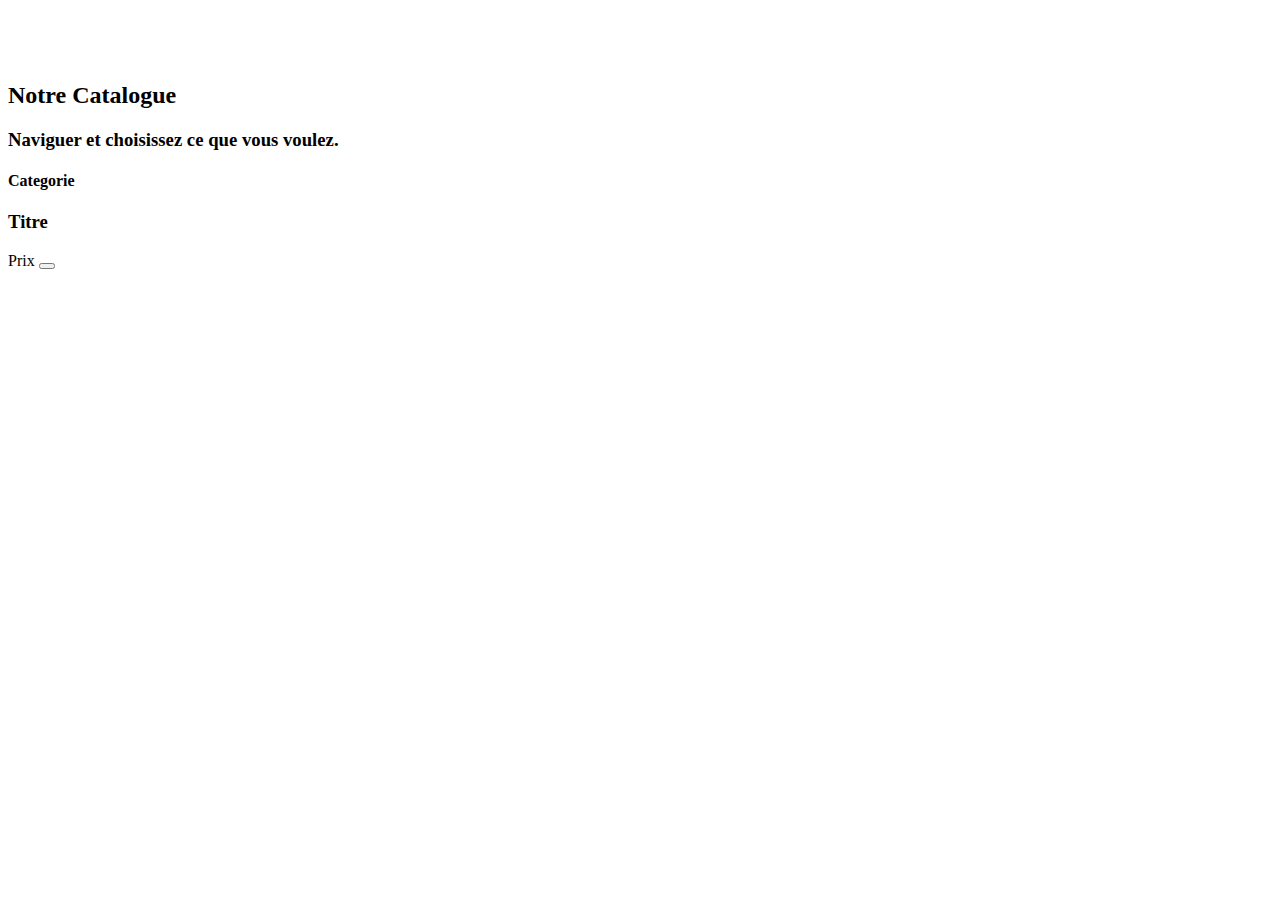
<file: src/main/resources/templates/books/index.html>
<!DOCTYPE html>
<html xmlns:th="http://www.thymeleaf.org" lang="en">

<head>
    <div th:replace="fragments/header :: header-meta">&nbsp;</div>
    <title>EBookshop - books</title>
</head>

<body id="page-top" ng-app="">

<!-- Navigation -->
<div th:replace="fragments/navigation :: navigation">&nbsp;</div>

<!-- Header -->
<div th:replace="fragments/header :: header">&nbsp;</div>

<!-- Cataloque -->
<section class="bg-light page-section" id="catalogue">
    <div class="container">
        <div class="row">
            <div class="col-lg-12 text-center">
                <h2 class="section-heading text-uppercase">Notre Catalogue</h2>
                <h3 class="section-subheading text-muted">Naviguer et choisissez ce que vous voulez.</h3>
            </div>
        </div>

        <div class="row" th:if="${books}">
            <div th:each="book : ${books}" class="card mb-2 shadow-sm">
                <div class="card-header">
                    <h4 th:text="${book.categorie.libelle}" class="my-0 font-weight-normal">Categorie</h4>
                </div>
                <div class="card-body">
                    <h3 th:text="${book.titre}" class="card-title pricing-card-title">Titre</h3>
                    <p th:text="${book.description}" class=""></p>

                    <span class="badge-info rounded-circle" th:text="${book.prix} + ' ' + ${book.devise.code}">Prix</span>
                    <a href="#" class="right">
                        <button type="button" class="btn btn-lg btn-light btn-primary">
                            <i class="fas fa-cart-plus text-grey" aria-hidden="true"></i>
                        </button>
                    </a>
                </div>
            </div>
        </div>
    </div>
</section>

<!-- Contact -->
<div th:replace="fragments/contact :: contact">&nbsp;</div>

<!-- Footer -->
<div th:replace="fragments/footer :: footer">&nbsp;</div>

<div th:replace="fragments/scripts :: scripts">&nbsp;</div>

</body>
</html>
</file>
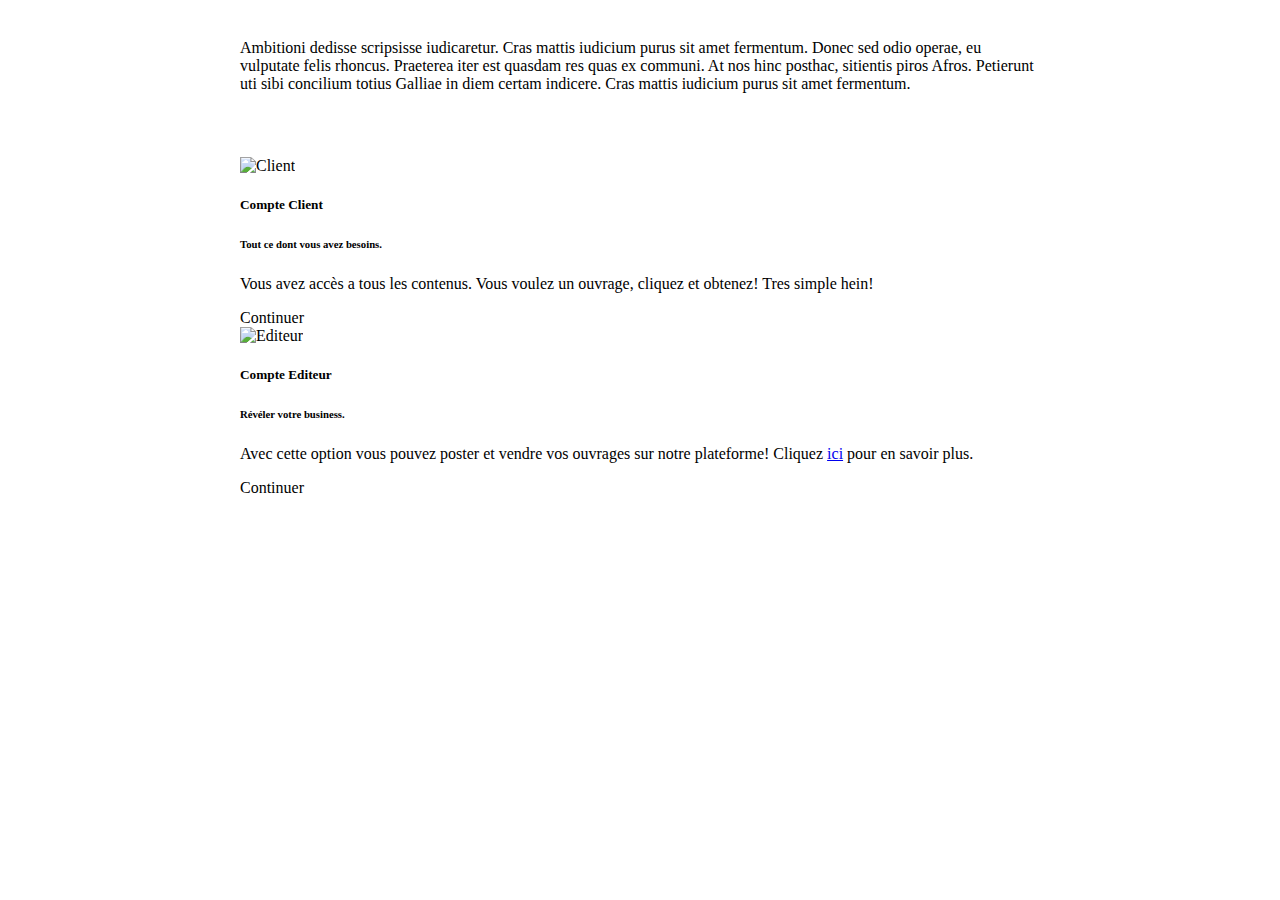
<file: src/main/resources/templates/auth/signup.html>
<!-- Created By
 - Francois ASSOGBA
 - at 09/05/2019
 - with joy
 - for the bookstore project! -->

<!DOCTYPE html>
<html xmlns:th="http://www.thymeleaf.org">
<head>
    <title id="pageTitle">Bookstore - Login</title>
    <meta http-equiv="Content-Type" content="text/html; charset=UTF-8"/>
    <link rel="stylesheet" type="text/css" media="all" th:href="@{/css/bootstrap.min.css}"/>
    <style>
        .div-center{
            width: 100%;
            max-width: 800px;
            padding: 15px;
            margin: auto;
        }
        .card-img-top {
            width: 100%;
            height: 15vw;
            object-fit: cover;
        }
    </style>
</head>

<body class="text-center" >

<div class="div-center">
<p class="text-center">Ambitioni dedisse scripsisse iudicaretur. Cras mattis
    iudicium purus sit amet fermentum. Donec sed odio operae, eu vulputate felis
    rhoncus. Praeterea iter est quasdam res quas ex communi. At nos hinc posthac,
    sitientis piros Afros. Petierunt uti sibi concilium totius Galliae in diem certam
    indicere. Cras mattis iudicium purus sit amet fermentum.</p><br>
</div>

<div class="div-center row" >
    <div class="col-sm-6">
        <div class="card">
            <img class="card-img-top" th:src="@{/img/client.jpg}" alt="Client" >
            <div class="card-body">
                <h5 class="card-title">Compte Client</h5>
                <h6 class="card-subtitle mb-2 text-muted">Tout ce dont vous avez besoins.</h6>
                <p class="card-text">
                    Vous avez accès a tous les contenus. Vous voulez un ouvrage,
                    cliquez et obtenez! Tres simple hein!
                </p>
                <a th:href="@{/signup/client}" class="btn btn-primary btn-lg active card-link"
                   role="button" aria-pressed="true">Continuer</a>
            </div>
        </div>
    </div>
    <div class="col-sm-6">
        <div class="card">
            <img class="card-img-top" th:src="@{/img/editeur.jpg}" alt="Editeur">
            <div class="card-body">
                <h5 class="card-title">Compte Editeur</h5>
                <h6 class="card-subtitle mb-2 text-muted">Révéler votre business.</h6>
                <p class="card-text">
                    Avec cette option vous pouvez poster et vendre vos ouvrages sur notre plateforme!
                    Cliquez <a class="card-link" href="#">ici</a> pour en savoir plus.
                </p>
                <a th:href="@{/signup/editor}" class="btn btn-primary btn-lg active card-link" role="button"
                   aria-pressed="true">Continuer</a>
            </div>
        </div>
    </div>
</div>

</body>
</html>
</file>
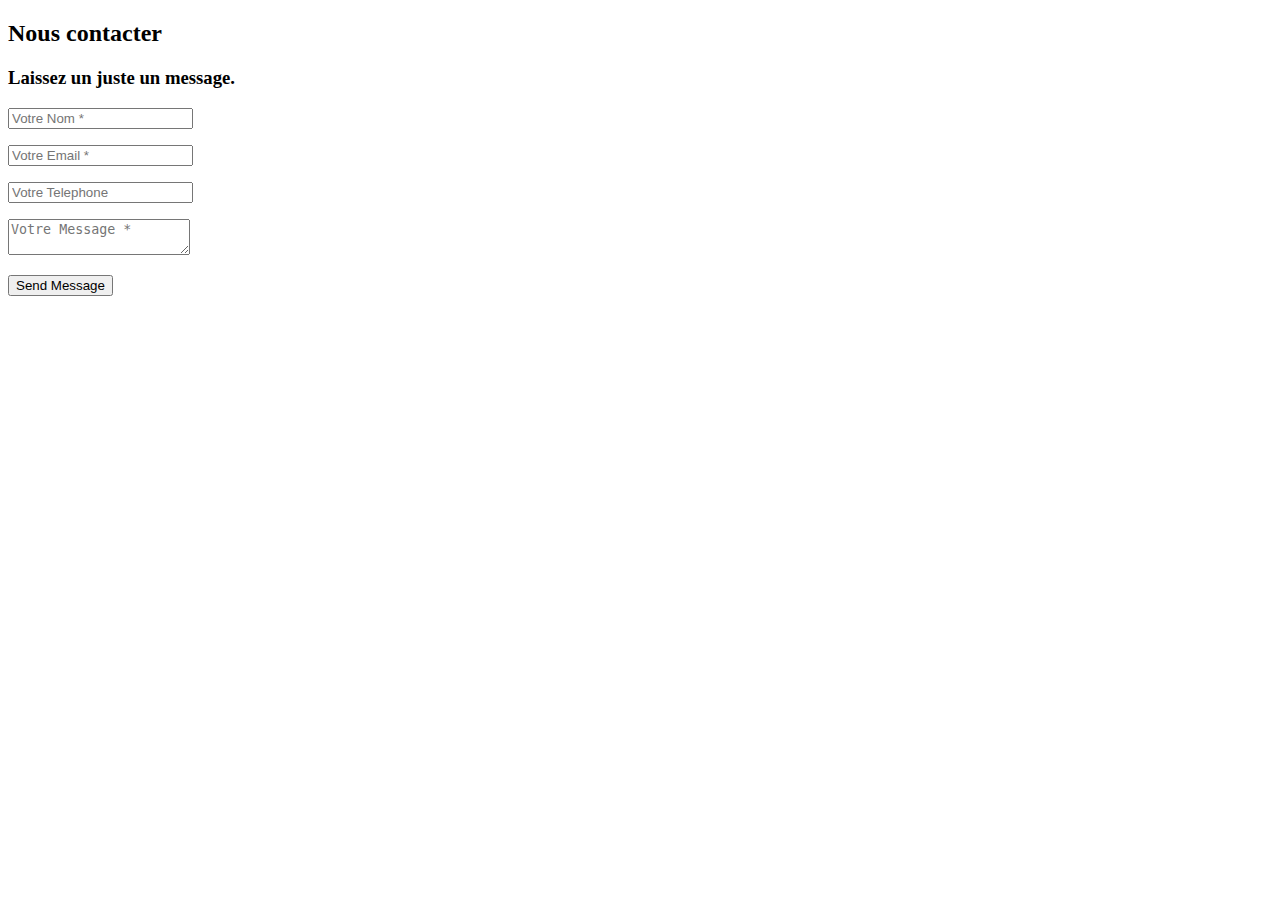
<file: src/main/resources/templates/fragments/contact.html>
<!DOCTYPE html>
<html xmlns:th="http://www.thymeleaf.org">
<head>

</head>
<body>
<!-- Contact -->
<div th:fragment="contact">
    <section class="page-section" id="contact">
        <div class="container">
            <div class="row">
                <div class="col-lg-12 text-center">
                    <h2 class="section-heading text-uppercase">Nous contacter</h2>
                    <h3 class="section-subheading text-muted">Laissez un juste un message.</h3>
                </div>
            </div>
            <div class="row">
                <div class="col-lg-12">
                    <form id="contactForm" name="sentMessage" novalidate="novalidate">
                        <div class="row">
                            <div class="col-md-6">
                                <div class="form-group">
                                    <input class="form-control" id="name" type="text" placeholder="Votre Nom *"
                                           required="required"
                                           data-validation-required-message="Entrer votre nom s'il vous plait.">
                                    <p class="help-block text-danger"></p>
                                </div>
                                <div class="form-group">
                                    <input class="form-control" id="email" type="email" placeholder="Votre Email *"
                                           required="required"
                                           data-validation-required-message="Entrer votre email s'il vous plait.">
                                    <p class="help-block text-danger"></p>
                                </div>
                                <div class="form-group">
                                    <input class="form-control" id="phone" type="tel" placeholder="Votre Telephone "
                                           required="required"
                                           data-validation-required-message="Entre votre telephone s'il vous plait.">
                                    <p class="help-block text-danger"></p>
                                </div>
                            </div>
                            <div class="col-md-6">
                                <div class="form-group">
                                <textarea class="form-control" id="message" placeholder="Votre Message *"
                                          required="required"
                                          data-validation-required-message="Entrer votre message."></textarea>
                                    <p class="help-block text-danger"></p>
                                </div>
                            </div>
                            <div class="clearfix"></div>
                            <div class="col-lg-12 text-center">
                                <div id="success"></div>
                                <button id="sendMessageButton" class="btn btn-primary btn-xl text-uppercase"
                                        type="submit">
                                    Send Message
                                </button>
                            </div>
                        </div>
                    </form>
                </div>
            </div>
        </div>
    </section>

</div>
</body>
</html>
</file>
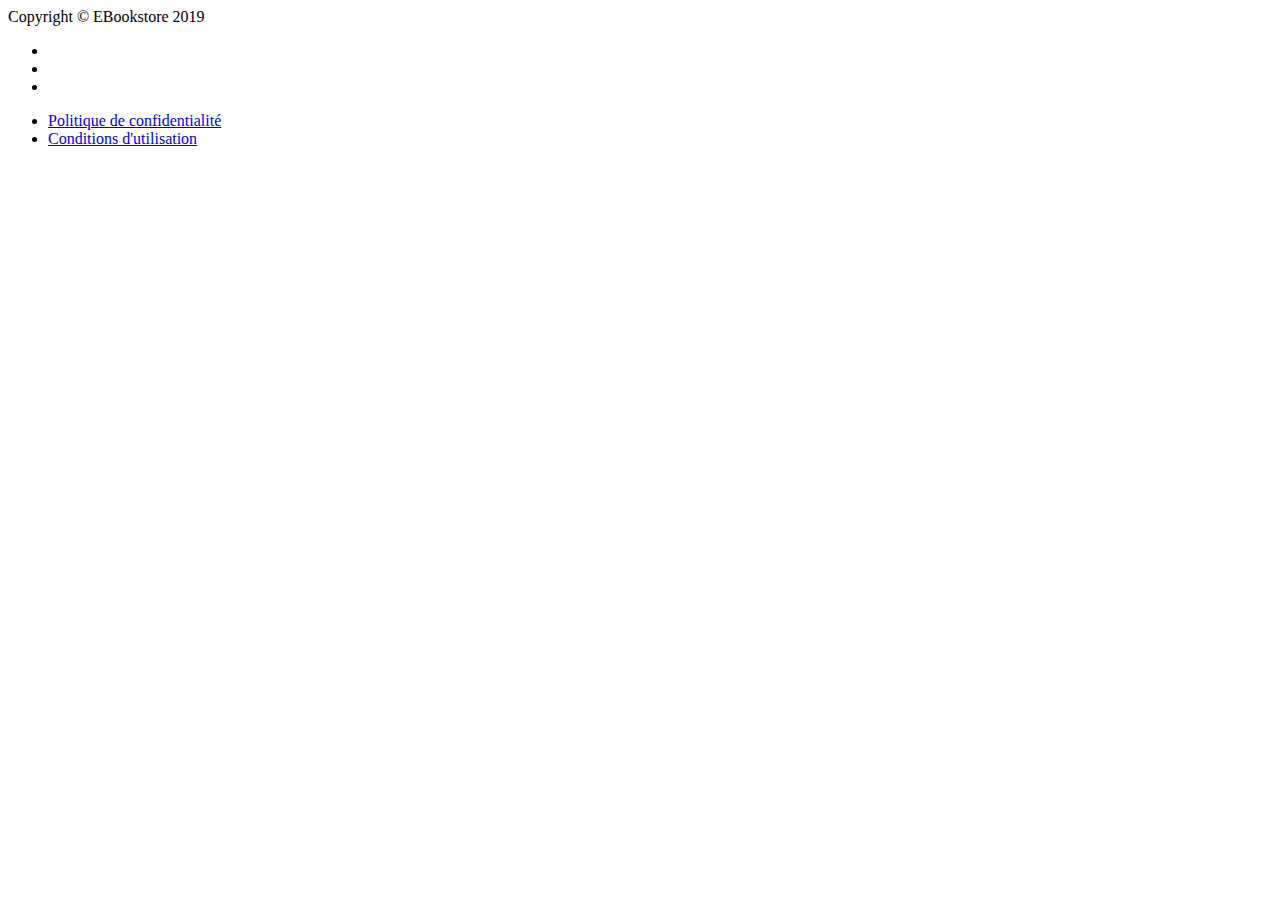
<file: src/main/resources/templates/fragments/footer.html>
<!DOCTYPE html>
<html xmlns:th="http://www.thymeleaf.org">
<head>

</head>
<body>
<div th:fragment="footer">
    <!-- Footer -->
    <footer class="footer">
        <div class="container">
            <div class="row">
                <div class="col-md-4">
                    <span class="copyright">Copyright &copy; EBookstore 2019</span>
                </div>
                <div class="col-md-4">
                    <ul class="list-inline social-buttons">
                        <li class="list-inline-item">
                            <a href="#">
                                <i class="fab fa-twitter"></i>
                            </a>
                        </li>
                        <li class="list-inline-item">
                            <a href="#">
                                <i class="fab fa-facebook-f"></i>
                            </a>
                        </li>
                        <li class="list-inline-item">
                            <a href="#">
                                <i class="fab fa-linkedin-in"></i>
                            </a>
                        </li>
                    </ul>
                </div>
                <div class="col-md-4">
                    <ul class="list-inline quicklinks">
                        <li class="list-inline-item">
                            <a href="#">Politique de confidentialité</a>
                        </li>
                        <li class="list-inline-item">
                            <a href="#">Conditions d'utilisation</a>
                        </li>
                    </ul>
                </div>
            </div>
        </div>
    </footer>
</div>
</body>
</html>
</file>
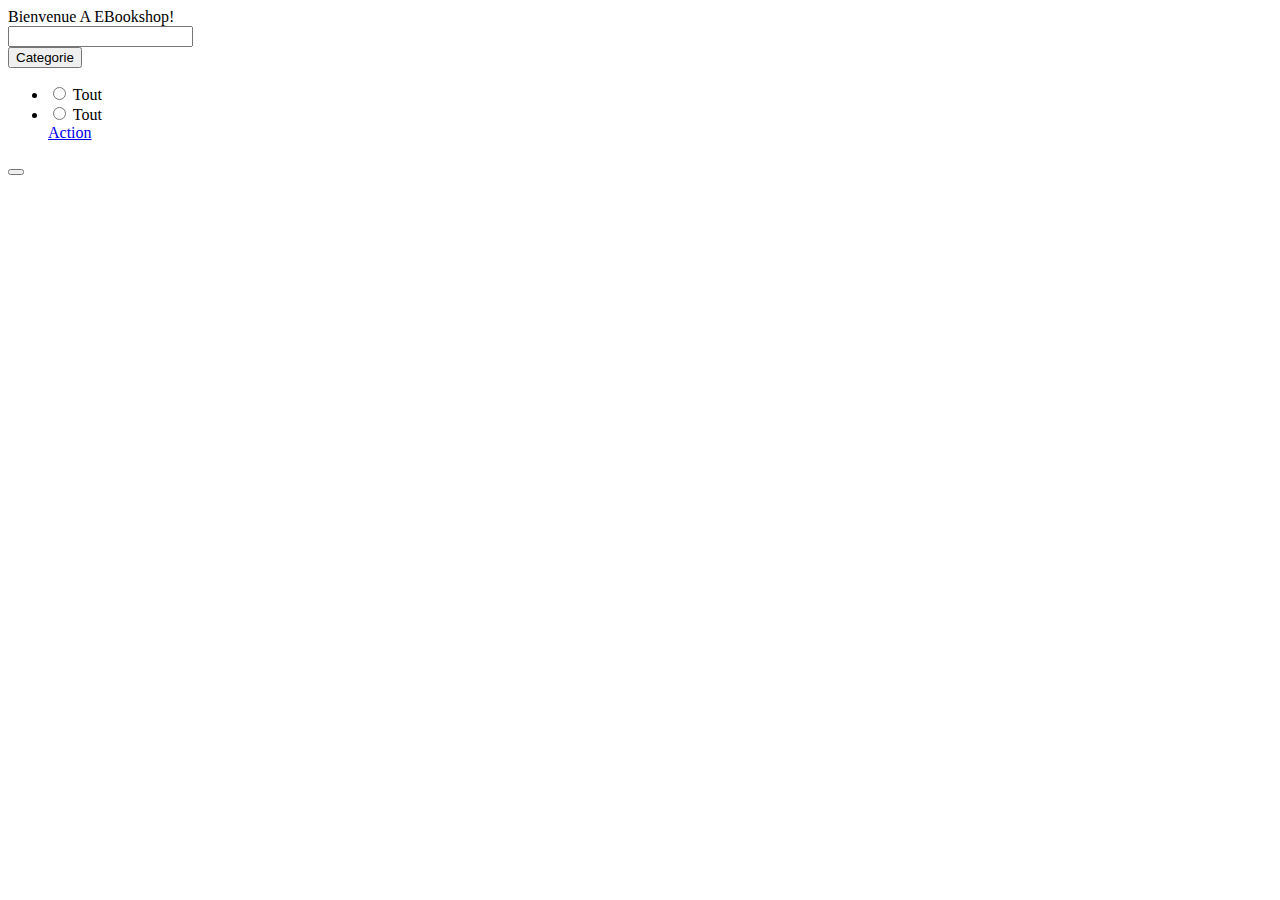
<file: src/main/resources/templates/fragments/header.html>
<!DOCTYPE html>
<html xmlns:th="http://www.thymeleaf.org">
<head>
    <div th:fragment="header-meta">
        <meta charset="utf-8">
        <meta name="viewport" content="width=device-width, initial-scale=1, shrink-to-fit=no">
        <meta name="description" content="A bookstore website">
        <meta name="author" content="ntech">

        <!-- Bootstrap core CSS -->
        <link th:href="@{/vendor/bootstrap/css/bootstrap.min.css}" rel="stylesheet">

        <!-- Custom fonts for this template -->
        <link th:href="@{/vendor/fontawesome-free/css/all.min.css}" rel="stylesheet" type="text/css">
        <link href="https://fonts.googleapis.com/css?family=Montserrat:400,700" rel="stylesheet" type="text/css">
        <link href='https://fonts.googleapis.com/css?family=Kaushan+Script' rel='stylesheet' type='text/css'>
        <link href='https://fonts.googleapis.com/css?family=Droid+Serif:400,700,400italic,700italic' rel='stylesheet'
              type='text/css'>
        <link href='https://fonts.googleapis.com/css?family=Roboto+Slab:400,100,300,700' rel='stylesheet'
              type='text/css'>

        <!-- Custom styles for this template -->
        <link th:href="@{/css/agency.min.css}" rel="stylesheet">
        <link th:href="@{/css/home.css}" rel="stylesheet">
    </div>
</head>
<body id="page-top">

<div th:fragment="header">
    <header class="masthead">
        <div class="container">
            <div class="intro-text">
                <div class="intro-lead-in">Bienvenue A EBookshop!</div>

                <form class="form-signin" action="" method="post">

                    <div class="input-group">

                        <input type="text" class="form-control" aria-label="Text input with dropdown button">
                        <div class="input-group-append">
                            <button class="btn btn-light dropdown-toggle" type="button" data-toggle="dropdown"
                                    aria-haspopup="true" aria-expanded="false">Categorie
                            </button>
                            <div class="dropdown-menu">
                                <ul class="">
                                <li class="dropdown-item">
                                    <input class="" data-label="All" id="tout" value="tout" name="categorie" type="radio" >
                                    <label for="tout" >Tout</label>
                                </li>
                                <li class="dropdown-item">
                                    <input class="" data-label="All" id="id1" value="tout" name="categorie" type="radio" >
                                    <label for="id1" >Tout</label>
                                </li>
                                <a class="dropdown-item" href="#">Action</a>
                                </ul>
                            </div>
                            <button class="input-group-text" type="submit"><span class="lighten-3">
                                <i class="fas fa-search text-grey" aria-hidden="true"></i></span>
                            </button>
                        </div>
                    </div>
                </form>
            </div>
        </div>
    </header>
</div>

</body>
</html>
</file>
